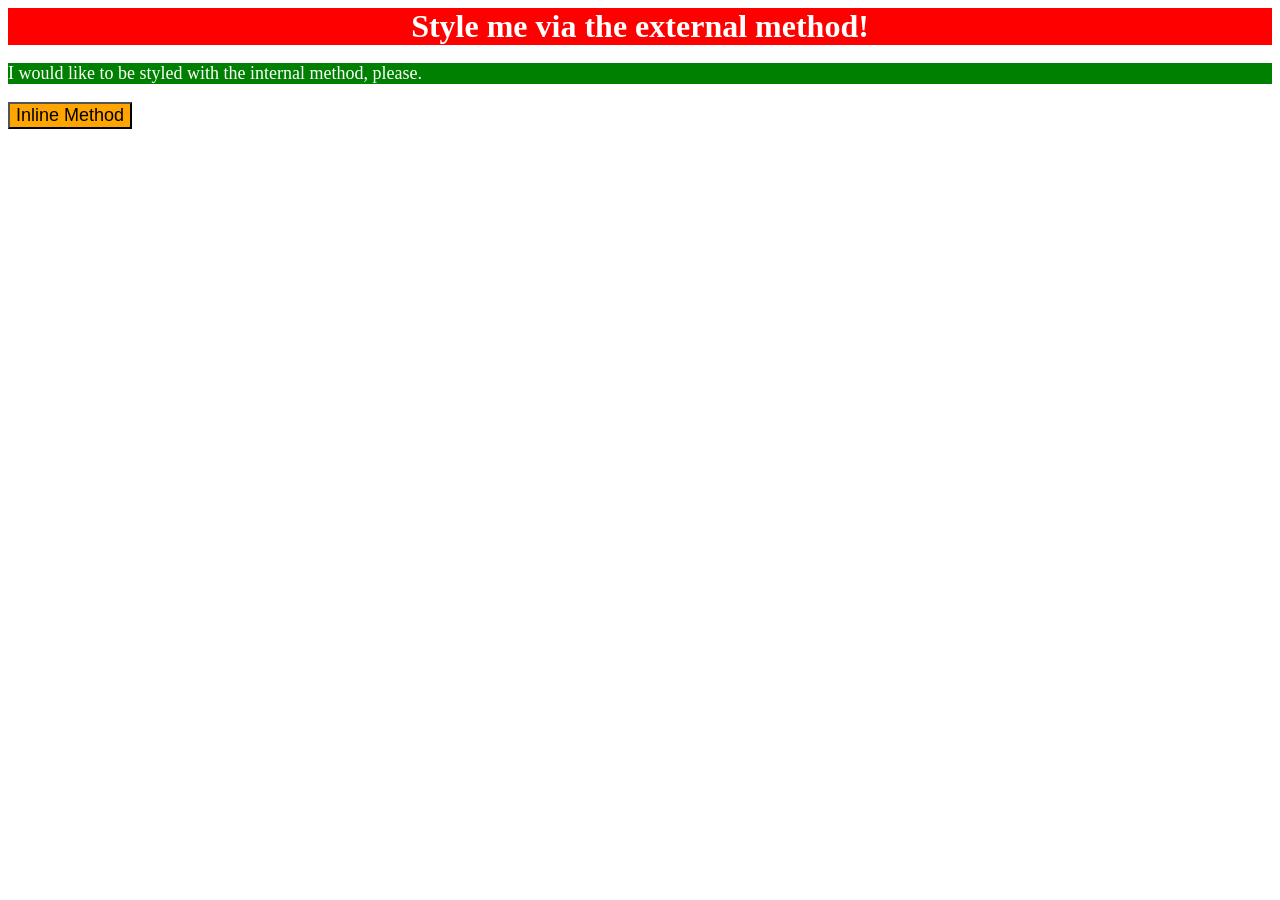
<file: foundations/intro-to-css/01-css-methods/index.html>
<!DOCTYPE html>
<html lang="en">
  <head>
    <meta charset="UTF-8">
    <meta http-equiv="X-UA-Compatible" content="IE=edge">
    <meta name="viewport" content="width=device-width, initial-scale=1.0">
    <title>Methods for Adding CSS</title>
    <style>
      p {
        background-color: green;
        color: white;
        font-size: 18px;
      }
    </style>
    <link rel="stylesheet" href="app.css">
  </head>
  <body>
    <div>Style me via the external method!</div>
    <p>I would like to be styled with the internal method, please.</p>
    <button style="background-color: orange; font-size: 18px;">Inline Method</button>
  </body>
</html>
</file>
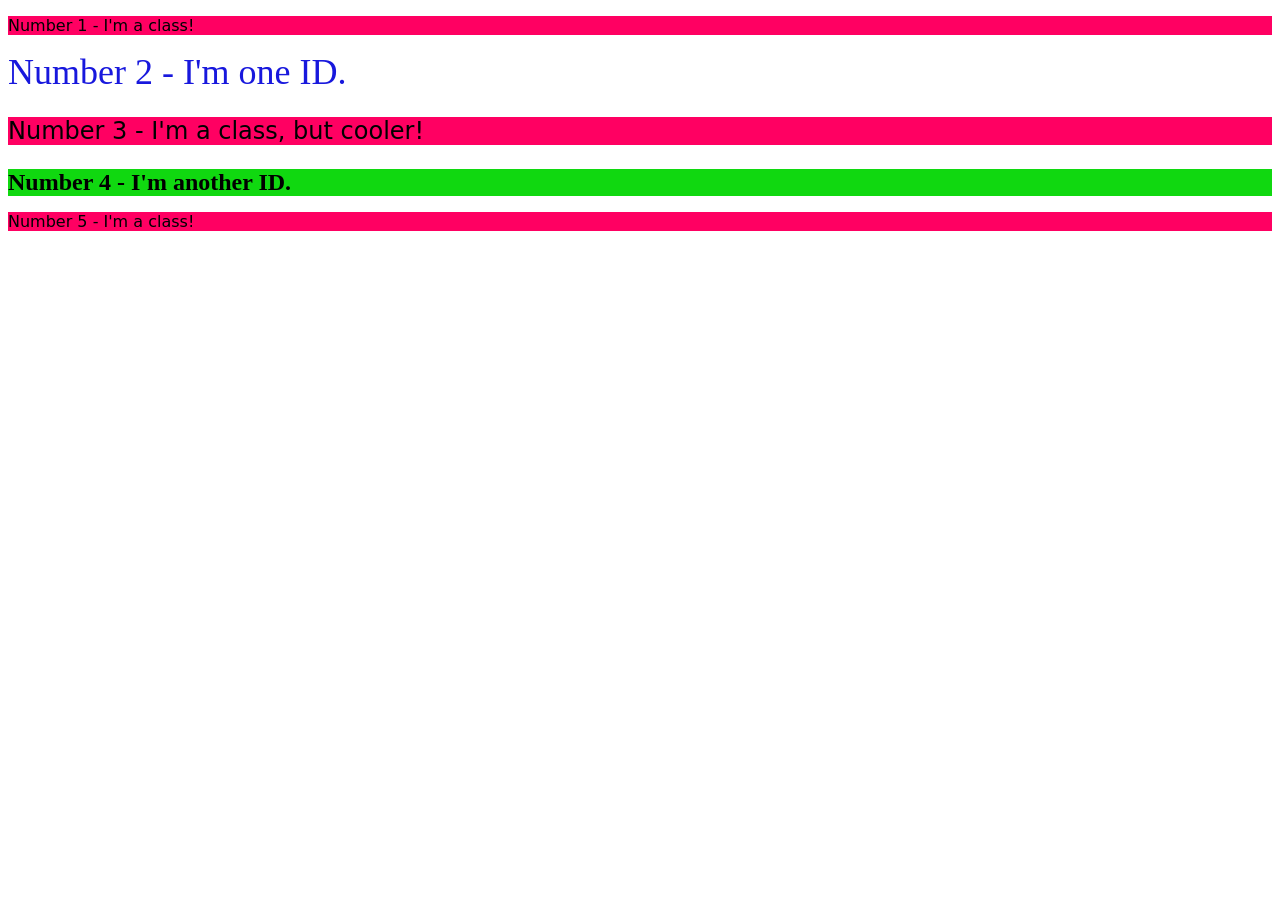
<file: foundations/intro-to-css/02-class-id-selectors/index.html>
<!DOCTYPE html>
<html lang="en">
  <head>
    <meta charset="UTF-8">
    <meta http-equiv="X-UA-Compatible" content="IE=edge">
    <meta name="viewport" content="width=device-width, initial-scale=1.0">
    <title>Class and ID Selectors</title>
    <link rel="stylesheet" href="style.css">
  </head>
  <body>
    <p class="odd-numbered">Number 1 - I'm a class!</p>
    <div id="number-2">Number 2 - I'm one ID.</div>
    <p class="odd-numbered change-font-size">Number 3 - I'm a class, but cooler!</p>
    <div id="number-4" class="change-font-size">Number 4 - I'm another ID.</div>
    <p class="odd-numbered">Number 5 - I'm a class!</p>
  </body>
</html>
</file>
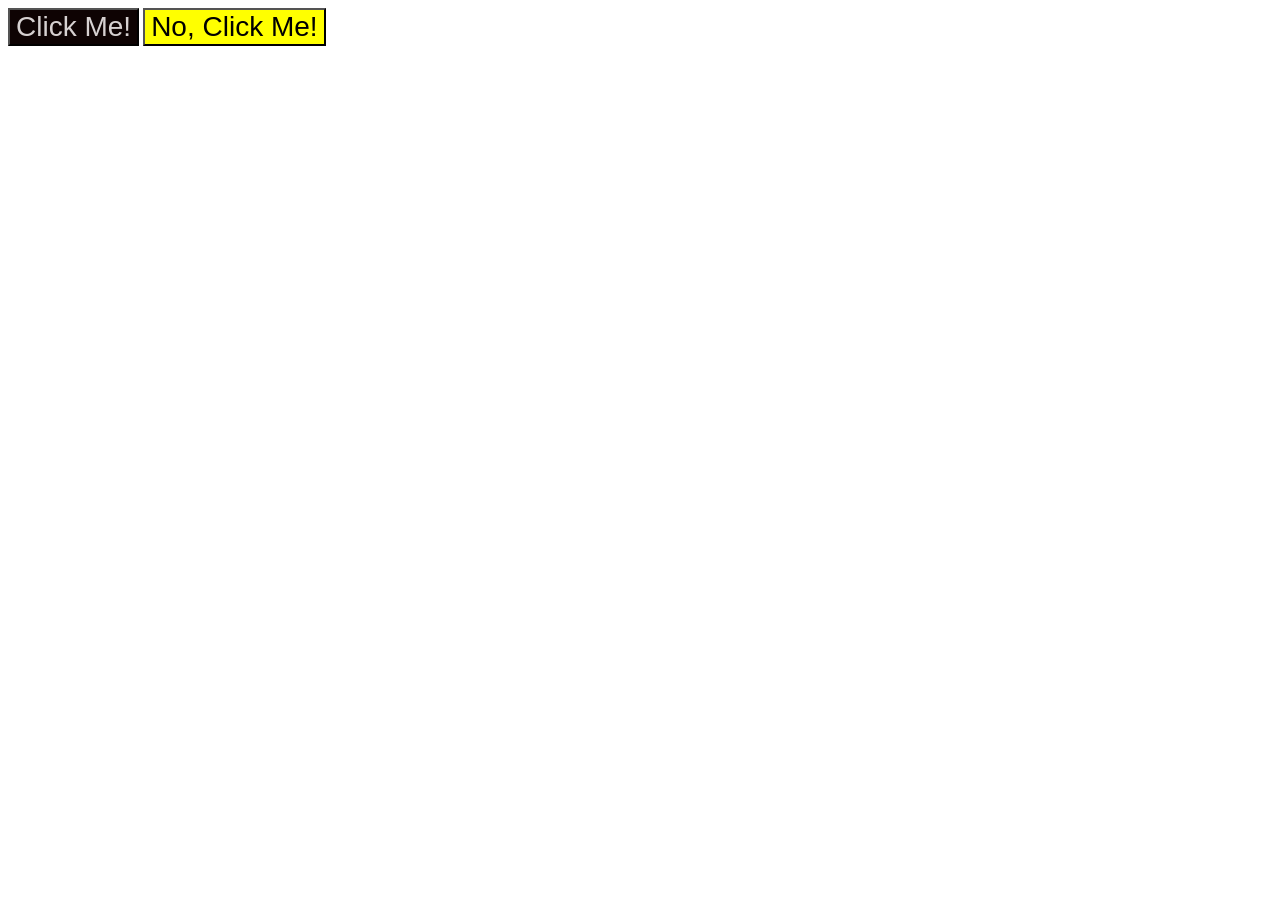
<file: foundations/intro-to-css/03-grouping-selectors/index.html>
<!DOCTYPE html>
<html lang="en">
  <head>
    <meta charset="UTF-8">
    <meta http-equiv="X-UA-Compatible" content="IE=edge">
    <meta name="viewport" content="width=device-width, initial-scale=1.0">
    <title>Grouping Selectors</title>
    <link rel="stylesheet" href="style.css">
  </head>
  <body>
    <button class="btn1">Click Me!</button>
    <button class="btn2">No, Click Me!</button>
  </body>
</html>
</file>
<file: foundations/intro-to-css/01-css-methods/app.css>
div {
    background-color: red;
    color: white;
    font-size: 32px;
    text-align: center;
    font-weight: bold;
}
</file>
<file: foundations/intro-to-css/02-class-id-selectors/style.css>
.odd-numbered {
    background-color: rgb(255, 0, 98);
    font-family: Verdana, "DejaVu Sans", sans-serif;
}

.change-font-size {
    font-size: 24px;
}

#number-2 {

    color: rgb(24, 24, 221);
    font-size: 36px;
}

#number-4 {
    background-color: rgb(16, 216, 16);
    font-weight: bold;
}
</file>
<file: foundations/intro-to-css/03-grouping-selectors/style.css>
.btn1 {
    background-color: #0e0303;
    color: hsl(0, 6%, 83%);
}

.btn2 {
    background-color: rgb(255, 255, 0);
}


.btn1, .btn2 {
    font-size: 28px;
    font-family: Helvetica, "Times New Roman",  sans-serif;
}
</file>
